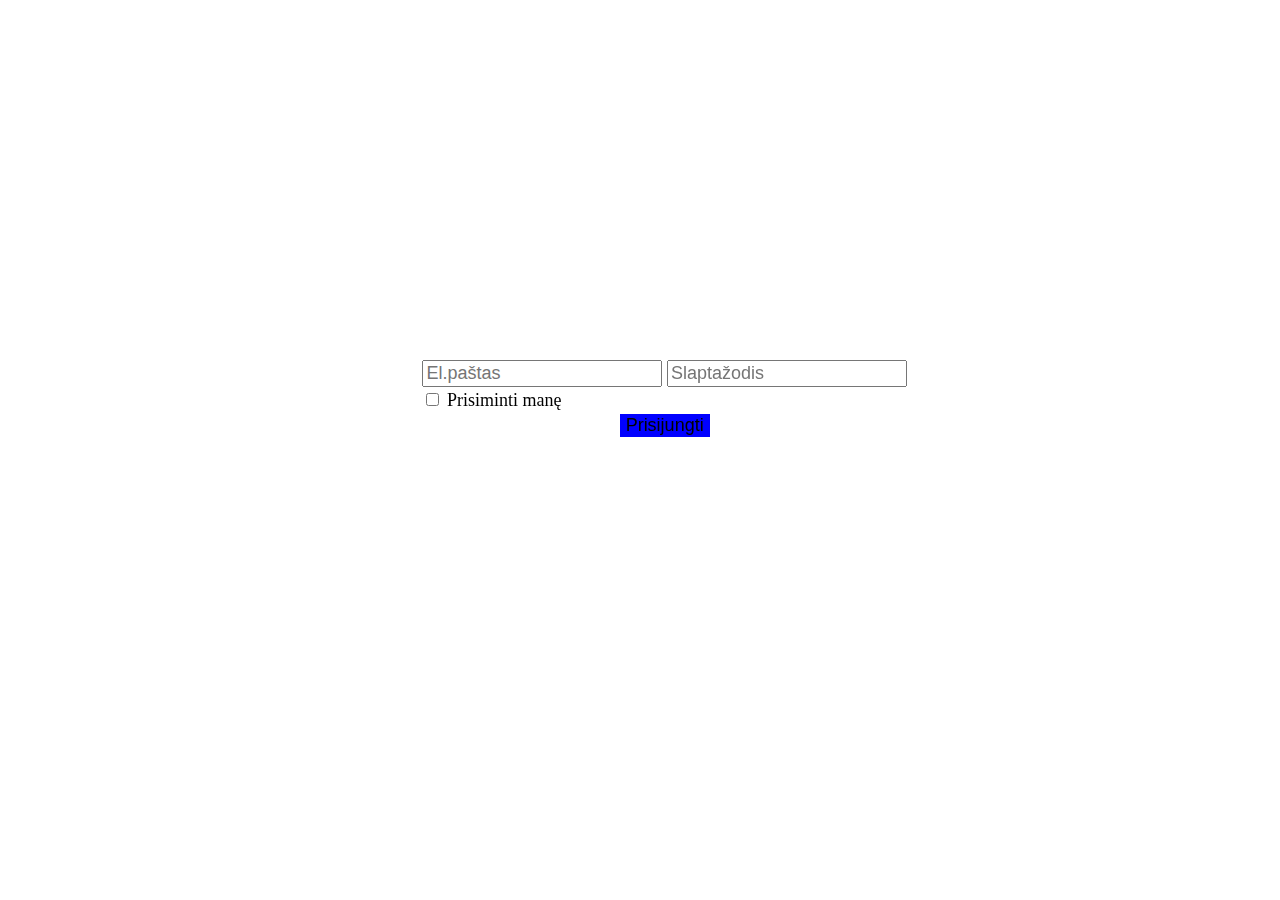
<file: index.html>
<!DOCTYPE html>
<html lang="en">

<head>
    <meta charset="UTF-8">
    <meta http-equiv="X-UA-Compatible" content="IE=edge">
    <meta name="viewport" content="width=device-width, initial-scale=1.0">
    <title>Prisijungimas[Helpdesk]</title>
    <link rel="stylesheet" href="./src/css/style.css">
</head>

<body>
    <form class="prisijungimas" action="klientoKabinetas.html">
        <input type="email" placeholder="El.paštas" data-entry="email">
        <input type="password" placeholder="Slaptažodis" data-entry="password">
        <div>
            <input type="checkbox" id="chk">
            <label for="chk">Prisiminti manę</label>
        </div>
        <button type="submit">Prisijungti</button>
    </form>

</body>

</html>
</file>
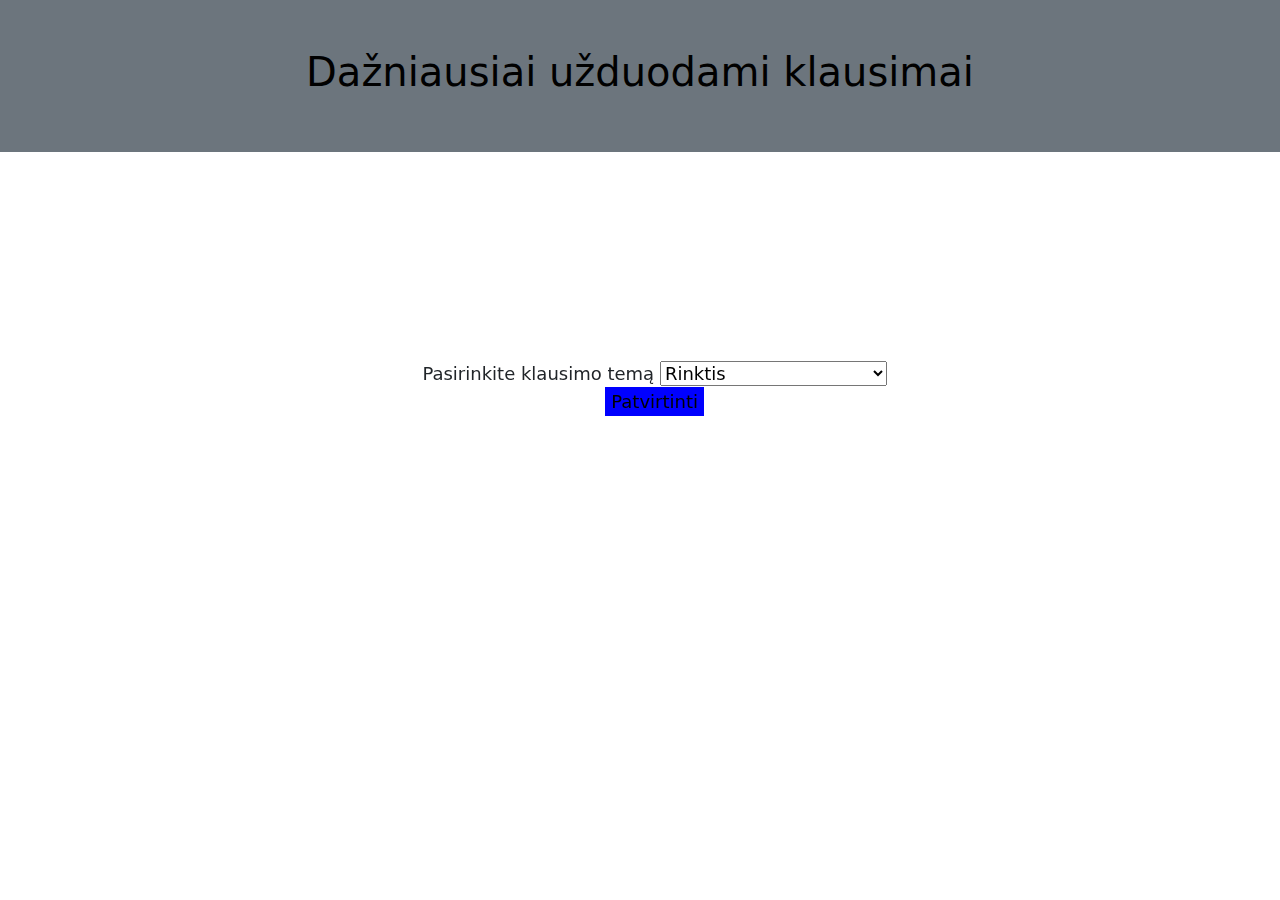
<file: faq.html>
<!DOCTYPE html>
<html lang="en">

<head>
    <meta charset="UTF-8">
    <meta http-equiv="X-UA-Compatible" content="IE=edge">
    <meta name="viewport" content="width=device-width, initial-scale=1.0">
    <link href="https://cdn.jsdelivr.net/npm/bootstrap@5.1.3/dist/css/bootstrap.min.css" rel="stylesheet">
    <script src="https://cdn.jsdelivr.net/npm/bootstrap@5.1.3/dist/js/bootstrap.bundle.min.js"></script>
    <link rel="stylesheet" href="./src/css/style.css">
    <title>FAQ</title>
</head>

<body>
    <div class="container-fluid p-5 bg-secondary text-black text-center">
        <h1>Dažniausiai užduodami klausimai</h1>
    </div>
    <form class="prisijungimas" action="klausimuSarasas.html">
        <label for="selection">Pasirinkite klausimo temą</label>
        <select id="selection" required="required">
            <option value="">Rinktis</option>    
            <option value="1">Registracija</option>
            <option value="2">Prisijungimas</option>
            <option value="2">Kaip naudotis svetaine</option>       
        </select>
        <button type="submit">Patvirtinti</button>
    </form>

</body>

</html>
</file>
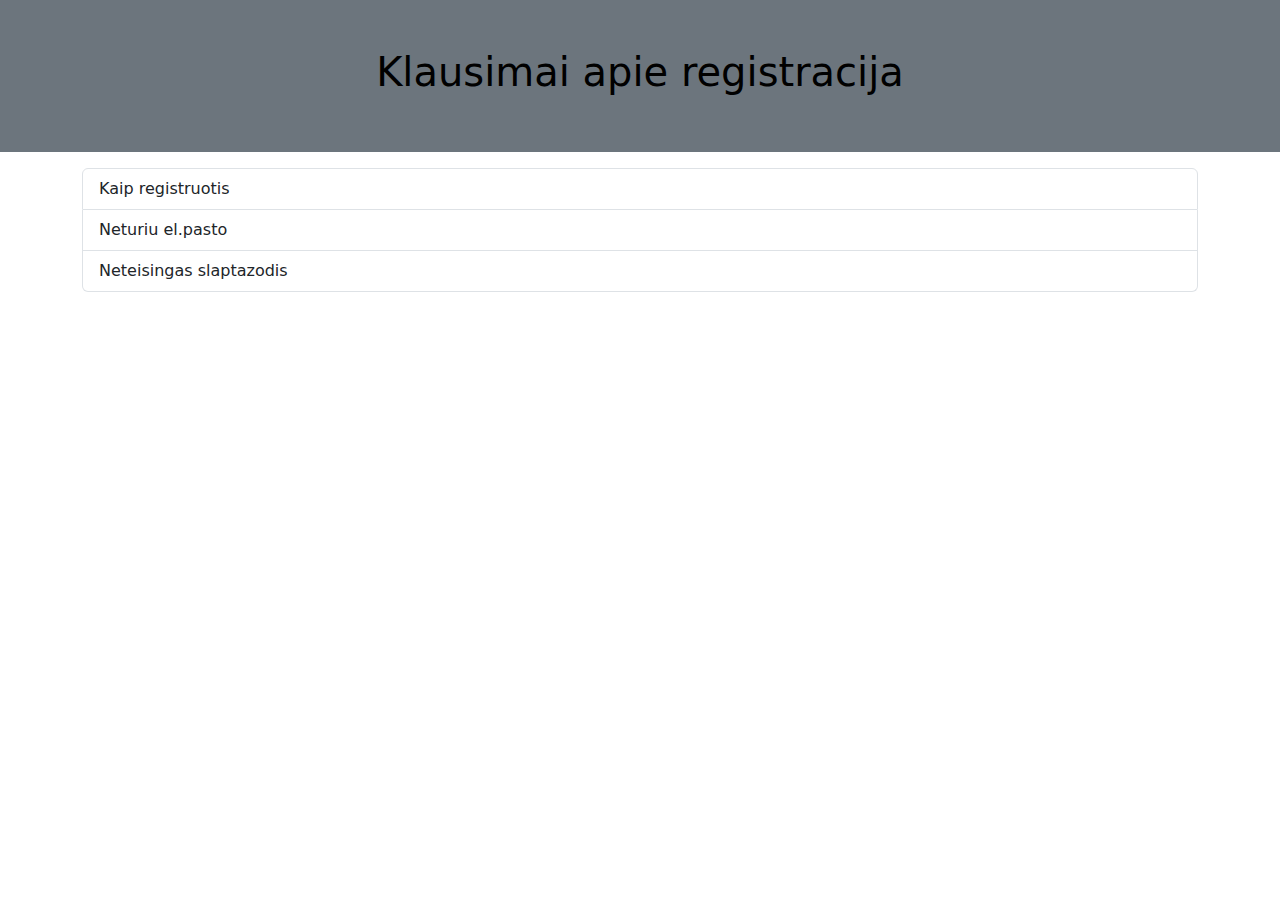
<file: klausimuSarasas.html>
<!DOCTYPE html>
<html lang="en">

<head>
    <meta charset="UTF-8">
    <meta http-equiv="X-UA-Compatible" content="IE=edge">
    <meta name="viewport" content="width=device-width, initial-scale=1.0">
    <link href="https://cdn.jsdelivr.net/npm/bootstrap@5.1.3/dist/css/bootstrap.min.css" rel="stylesheet">
    <script src="https://cdn.jsdelivr.net/npm/bootstrap@5.1.3/dist/js/bootstrap.bundle.min.js"></script>
    <link rel="stylesheet" href="./src/css/style.css">
    <title>Klausimu sarasas</title>
</head>

<body>
    <div class="container-fluid p-5 bg-secondary text-black text-center">
        <h1>Klausimai apie registracija</h1>
    </div>

    <div class="container mt-3">

        <ul class="list-group">
            <li data-bs-toggle="modal" data-bs-target="#myModal" class="list-group-item">Kaip registruotis</li>
            <li data-bs-toggle="modal" data-bs-target="#myModal" class="list-group-item">Neturiu el.pasto</li>
            <li data-bs-toggle="modal" data-bs-target="#myModal" class="list-group-item">Neteisingas slaptazodis</li>
        </ul>
    </div>

    <div class="modal" id="myModal">
        <div class="modal-dialog">
            <div class="modal-content">

                <!-- Modal Header -->
                <div class="modal-header">
                    <p klass="patinka">Patikimu: 15</p>
                    <hr/>
                    <h4 class="modal-title">Kaip registruotis</h4>
                    <button type="button" class="btn-close" data-bs-dismiss="modal"></button>
                </div>

                <!-- Modal body -->
                <div class="modal-body">
                    Labai lengvai
                </div>

                <a class="patinka" href="#">Patinka</a>

                <!-- Modal footer -->
                <div class="modal-footer">
                    <button type="button" class="btn btn-danger" data-bs-dismiss="modal">Close</button>
                </div>

            </div>
        </div>
    </div>

</body>

</html>
</file>
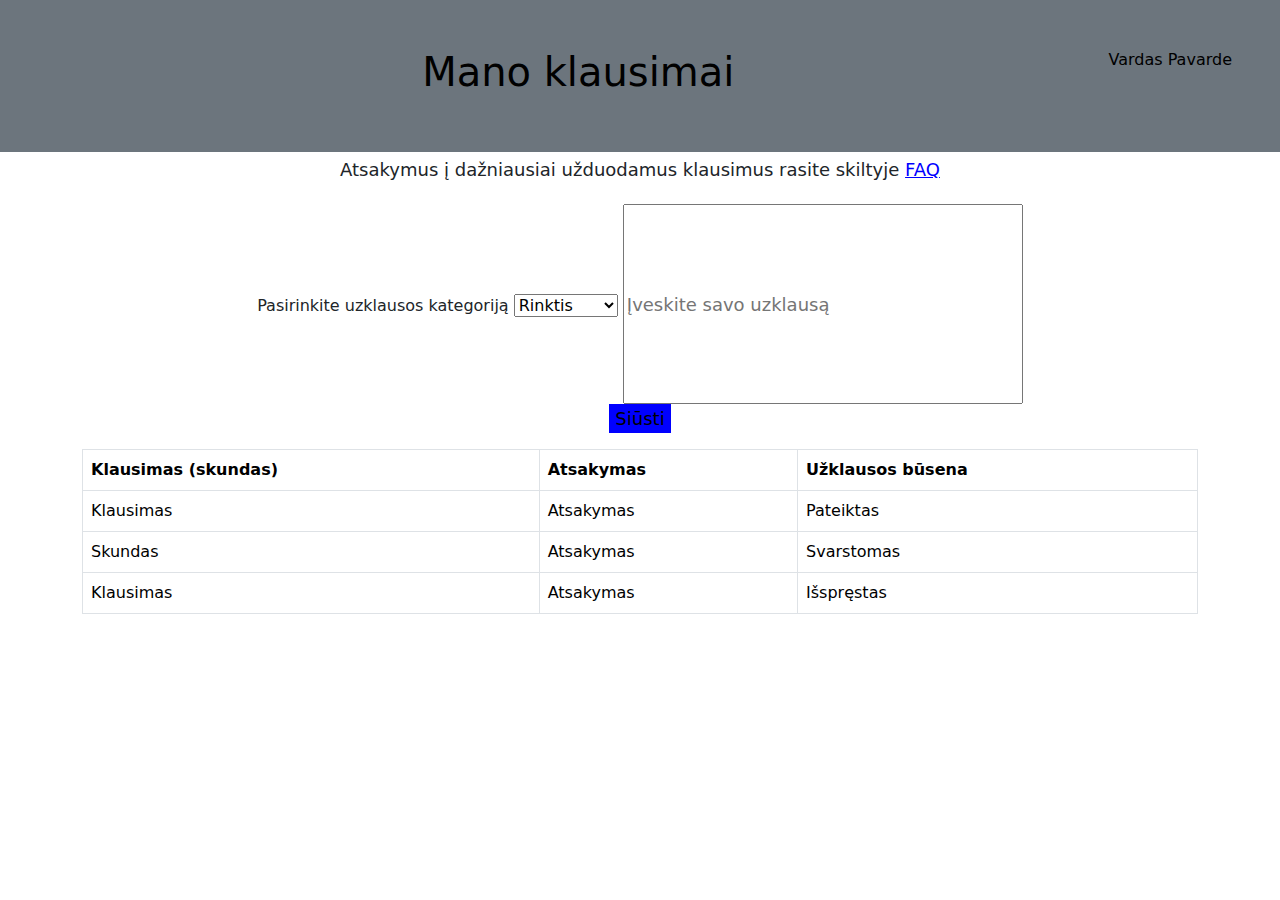
<file: klientoKabinetas.html>
<!DOCTYPE html>
<html lang="en">

<head>
    <meta charset="UTF-8">
    <meta http-equiv="X-UA-Compatible" content="IE=edge">
    <meta name="viewport" content="width=device-width, initial-scale=1.0">
    <link href="https://cdn.jsdelivr.net/npm/bootstrap@5.1.3/dist/css/bootstrap.min.css" rel="stylesheet">
    <script src="https://cdn.jsdelivr.net/npm/bootstrap@5.1.3/dist/js/bootstrap.bundle.min.js"></script>
    <link rel="stylesheet" href="./src/css/style.css">
    <title>Kliento kabinetas[Helpdesk]</title>

    <script>
        function Alert() {
            alert("Ačiū, jūsų uzklausa priimta. Netrukus gausite atsakymą");
        }
    </script>

</head>

<body>
    <div class="container-fluid p-5 bg-secondary text-black text-center">
        <p style="float: right">Vardas Pavarde</p>
        <h1>Mano klausimai</h1>
    </div>
    <p class="tekstas">Atsakymus į dažniausiai užduodamus klausimus rasite skiltyje <a href="faq.html">FAQ</a></p>
    <div id="uzklausa">
        <form onsubmit="Alert()">
            <label for="selection">Pasirinkite uzklausos kategoriją</label>
            <select id="selection" required="required">
                <option value="">Rinktis</option>    
                <option value="1">Klausimas</option>
                <option value="2">Skundas</option>        
            </select>
            <input type="text" id="klausymas" style="width: 400px; height: 200px;" placeholder="Įveskite savo uzklausą" required="required">
            <button type="submit">Siūsti</button>
        </form>
    </div>
    <div class="container mt-3">
        <table class="table table-bordered">
            <thead>
                <tr>
                    <th>Klausimas (skundas)</th>
                    <th>Atsakymas</th>
                    <th>Užklausos būsena</th>
                </tr>
            </thead>
            <tbody>
                <tr>
                    <td>Klausimas</td>
                    <td>Atsakymas</td>
                    <td>Pateiktas</td>
                </tr>
                <tr>
                    <td>Skundas</td>
                    <td>Atsakymas</td>
                    <td>Svarstomas</td>
                </tr>
                <tr>
                    <td>Klausimas</td>
                    <td>Atsakymas</td>
                    <td>Išspręstas</td>
                </tr>
            </tbody>
        </table>
    </div>

</body>

</html>
</file>
<file: src/css/style.css>
html {
    margin: 0 auto;
}

button {
    border: 0 solid black;
    background-color: blue;
    font-size: large;
    margin: 0 auto 0 auto;
    display: block;
}

input {
    font-size: large;
}

.prisijungimas {
    /*height: 200px;
    width: auto;*/
    position: fixed;
    top: 40%;
    left: 33%;
    /*margin-top: -50%;
    margin-left: -50%;*/
    font-size: large;
    line-height: 1.5;
}

#uzklausa {
    display: flex;
    vertical-align: top;
    justify-content: center;
}

a {
    text-decoration: underline;
    color: black;
    transition: all 0.5s;
}

a,
.list-group-item:hover {
    color: blue;
    text-decoration: underline;
    transition: all 0.5s;
    cursor: pointer;
}

.tekstas {
    font-size: large;
    text-align: center;
    line-height: 2;
}

.patinka {
    padding-left: 10px;
}

.modal-title {
    margin: auto auto auto auto;
}
</file>
